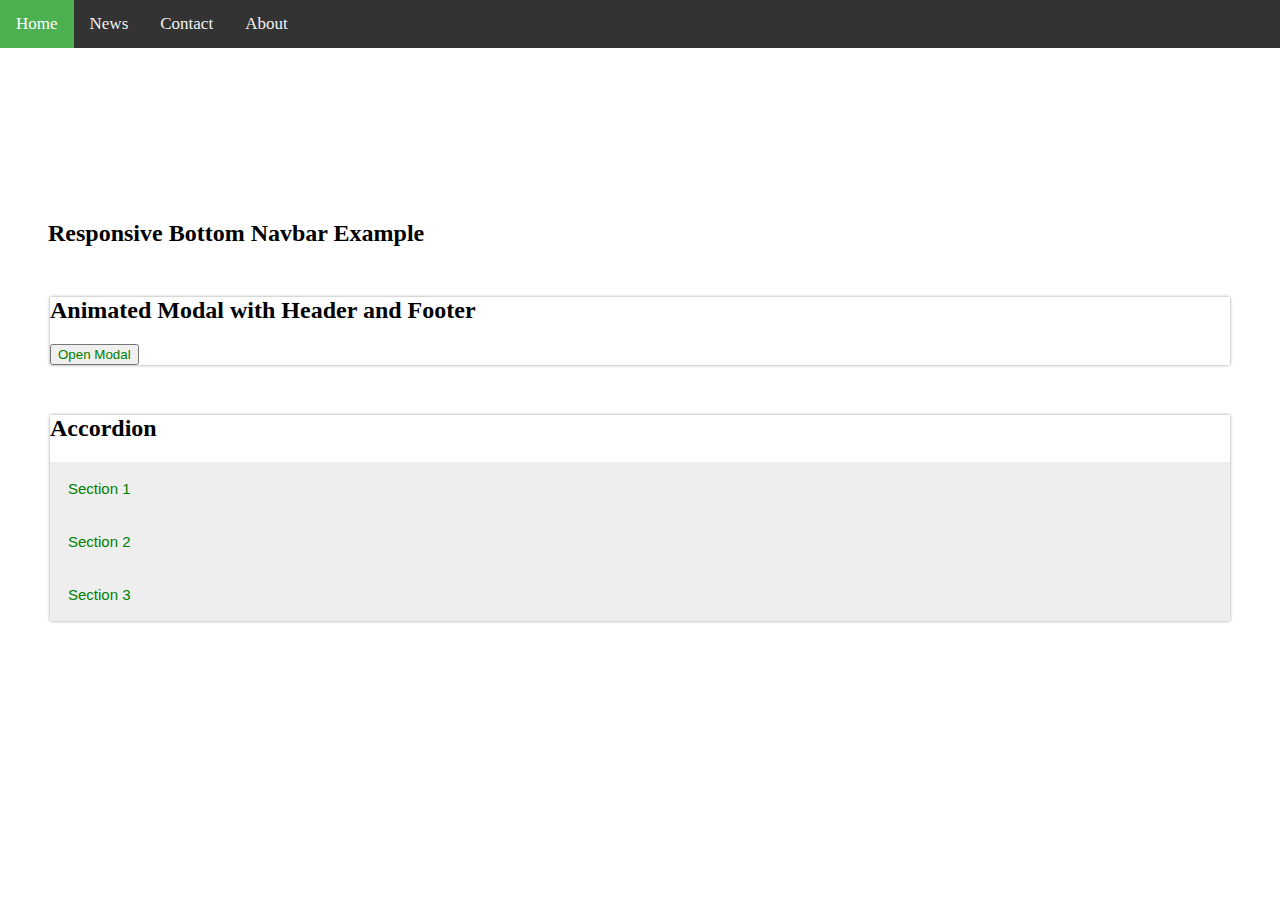
<file: index.html>
<!DOCTYPE html>
<html lang="en">
<head>
    <meta charset="UTF-8">
    <meta name="viewport" content="width=device-width, initial-scale=1.0">
    <meta http-equiv="X-UA-Compatible" content="ie=edge">
    <link rel="stylesheet" type="text/css" href="style.css">

    <title>Document</title>
</head>
<body>
    
    <div class="navbar" id="myNavbar">
        <a href="#home" class="active">Home</a>
        <a href="#news">News</a>
        <a href="#contact">Contact</a>
        <a href="#about">About</a>
        <a href="javascript:void(0);" style="font-size:15px;" class="icon" onclick="myFunction()">&#9776;</a>
      </div>
      
      
      <div style="padding-left:16px; padding-top: 200px; margin-left: 32px;">
        <h2>Responsive Bottom Navbar Example</h2>
      </div>
    

      <div class="box_shadow" style="margin: 50px;">

        <h2>Animated Modal with Header and Footer</h2>

<!-- Trigger/Open The Modal -->
<button id="myBtn" style="color: green" >Open Modal</button>

<!-- The Modal -->
<div id="myModal" class="modal">

  <!-- Modal content -->
  <div class="modal-content">
    <div class="modal-header">
      <span class="close">&times;</span>
      <h2>Modal Header</h2>
    </div>
    <div class="modal-body">
      <p>Some text in the Modal Body</p>
      <p>The is the modal example without bootstrap</p>
    </div>
    <div class="modal-footer">
      <h3>Modal Footer</h3>
    </div>
  </div>

</div>
</div>

<div class="box_shadow" style="margin: 50px;">
    <h2>Accordion</h2>

<button class="accordion" style="color: green">Section 1</button>
<div class="panel">
  <p> Lorem ipsum dolor sit amet consectetur, adipisicing elit. Quia distinctio sunt laborum corporis ad, aspernatur harum. Quaerat consequatur dolorem rerum a odit sunt obcaecati? Soluta labore sit enim pariatur, cum ratione ducimus molestias qui earum nemo tempora illum iure, ut laborum, reprehenderit ex laudantium eum. Asperiores nesciunt magni explicabo numquam! </p>
</div>

<button class="accordion" style="color: green">Section 2</button>
<div class="panel">
  <p>Lorem ipsum dolor sit amet, consectetur adipisicing elit, sed do eiusmod tempor incididunt ut labore et dolore magna aliqua. Ut enim ad minim veniam, quis nostrud exercitation ullamco laboris nisi ut aliquip ex ea commodo consequat.</p>
</div>

<button class="accordion" style="color: green">Section 3</button>
<div class="panel">
  <p>Lorem ipsum dolor sit amet, consectetur adipisicing elit, sed do eiusmod tempor incididunt ut labore et dolore magna aliqua. Ut enim ad minim veniam, quis nostrud exercitation ullamco laboris nisi ut aliquip ex ea commodo consequat.</p>
</div>
</div>


    <script src="jquery-3.3.1.min.js"></script>
    <script src="index.js"></script>


</body>
</html>
</file>
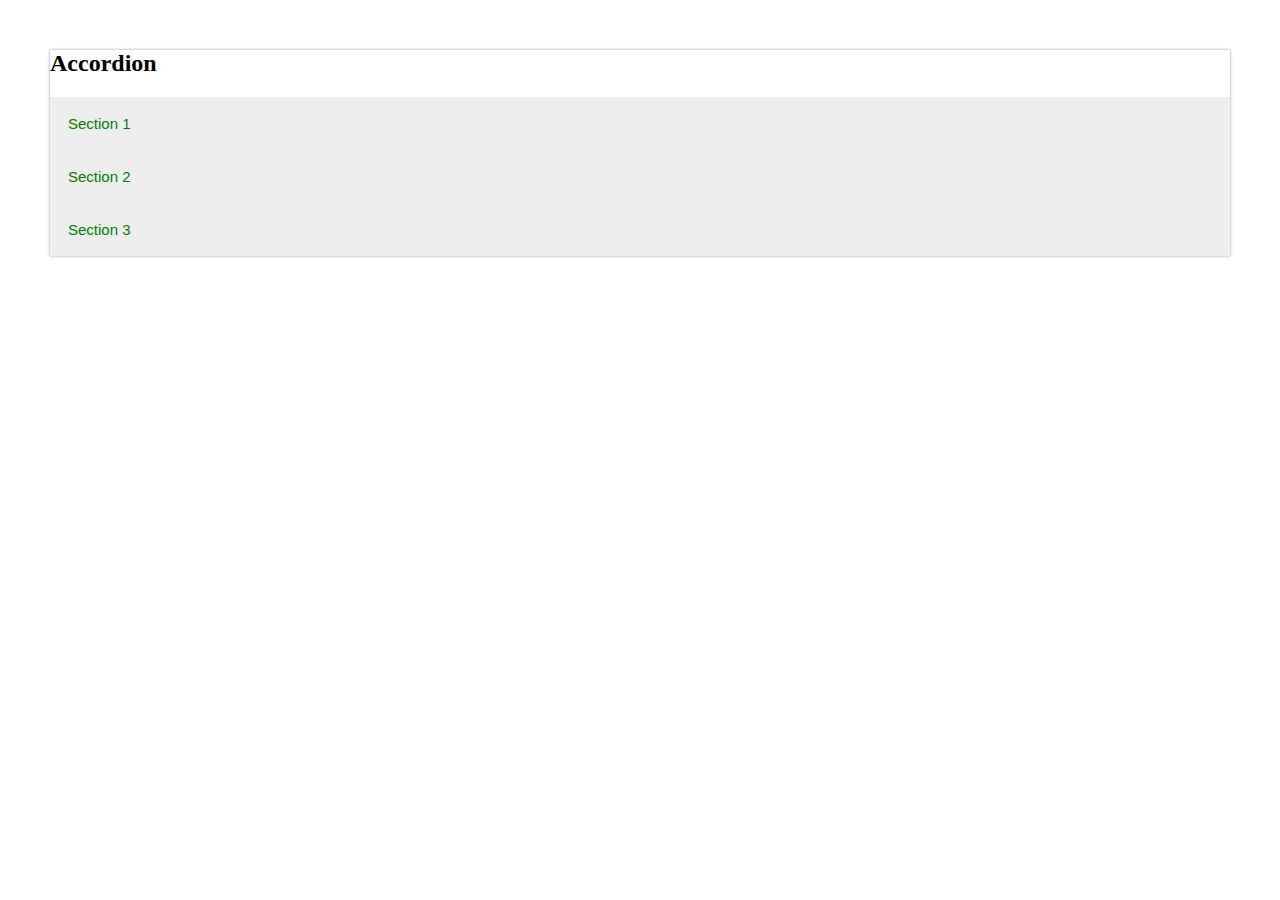
<file: Accordion.html>
<!DOCTYPE html>
<html lang="en">
<head>
    <meta charset="UTF-8">
    <meta name="viewport" content="width=device-width, initial-scale=1.0">
    <meta http-equiv="X-UA-Compatible" content="ie=edge">
    <link rel="stylesheet" href="style.css">
    <title>Accordion</title>
</head>
<body>
	<div class="box_shadow" style="margin: 50px;">
    <h2>Accordion</h2>

<button class="accordion" style="color: green">Section 1</button>
<div class="panel">
  <p> Lorem ipsum dolor sit amet consectetur, adipisicing elit. Quia distinctio sunt laborum corporis ad, aspernatur harum. Quaerat consequatur dolorem rerum a odit sunt obcaecati? Soluta labore sit enim pariatur, cum ratione ducimus molestias qui earum nemo tempora illum iure, ut laborum, reprehenderit ex laudantium eum. Asperiores nesciunt magni explicabo numquam! </p>
</div>

<button class="accordion" style="color: green">Section 2</button>
<div class="panel">
  <p>Lorem ipsum dolor sit amet, consectetur adipisicing elit, sed do eiusmod tempor incididunt ut labore et dolore magna aliqua. Ut enim ad minim veniam, quis nostrud exercitation ullamco laboris nisi ut aliquip ex ea commodo consequat.</p>
</div>

<button class="accordion" style="color: green">Section 3</button>
<div class="panel">
  <p>Lorem ipsum dolor sit amet, consectetur adipisicing elit, sed do eiusmod tempor incididunt ut labore et dolore magna aliqua. Ut enim ad minim veniam, quis nostrud exercitation ullamco laboris nisi ut aliquip ex ea commodo consequat.</p>
</div>
</div>
<script src="index.js"></script>
</body>
</html>
</file>
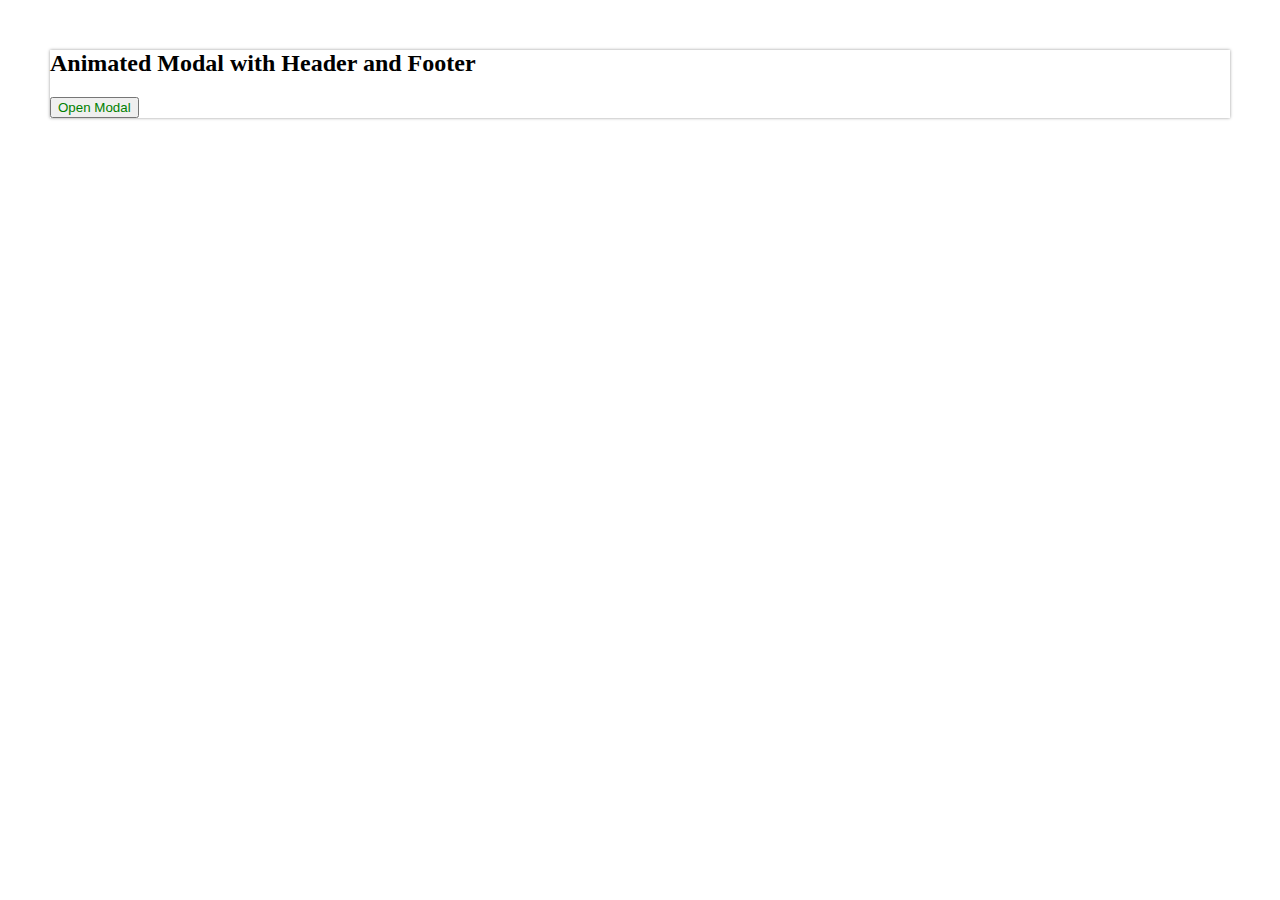
<file: modal.html>
<!DOCTYPE html>
<html lang="en">
<head>
    <meta charset="UTF-8">
    <meta name="viewport" content="width=device-width, initial-scale=1.0">
    <meta http-equiv="X-UA-Compatible" content="ie=edge">
    <link rel="stylesheet" type="text/css" href="style.css">
    <title>Modal</title>
</head>
<body>
      <div class="box_shadow" style="margin: 50px;">

        <h2>Animated Modal with Header and Footer</h2>

<!-- Trigger/Open The Modal -->
<button id="myBtn" style="color: green">Open Modal</button>

<!-- The Modal -->
<div id="myModal" class="modal">

  <!-- Modal content -->
  <div class="modal-content">
    <div class="modal-header">
      <span class="close">&times;</span>
      <h2>Modal Header</h2>
    </div>
    <div class="modal-body">
      <p>Some text in the Modal Body</p>
      <p>The is the modal example without bootstrap</p>
    </div>
    <div class="modal-footer">
      <h3>Modal Footer</h3>
    </div>
  </div>

</div>
</div>

    <script src="jquery-3.3.1.min.js"></script>
    <script src="index.js"></script>
</body>
</html>
</file>
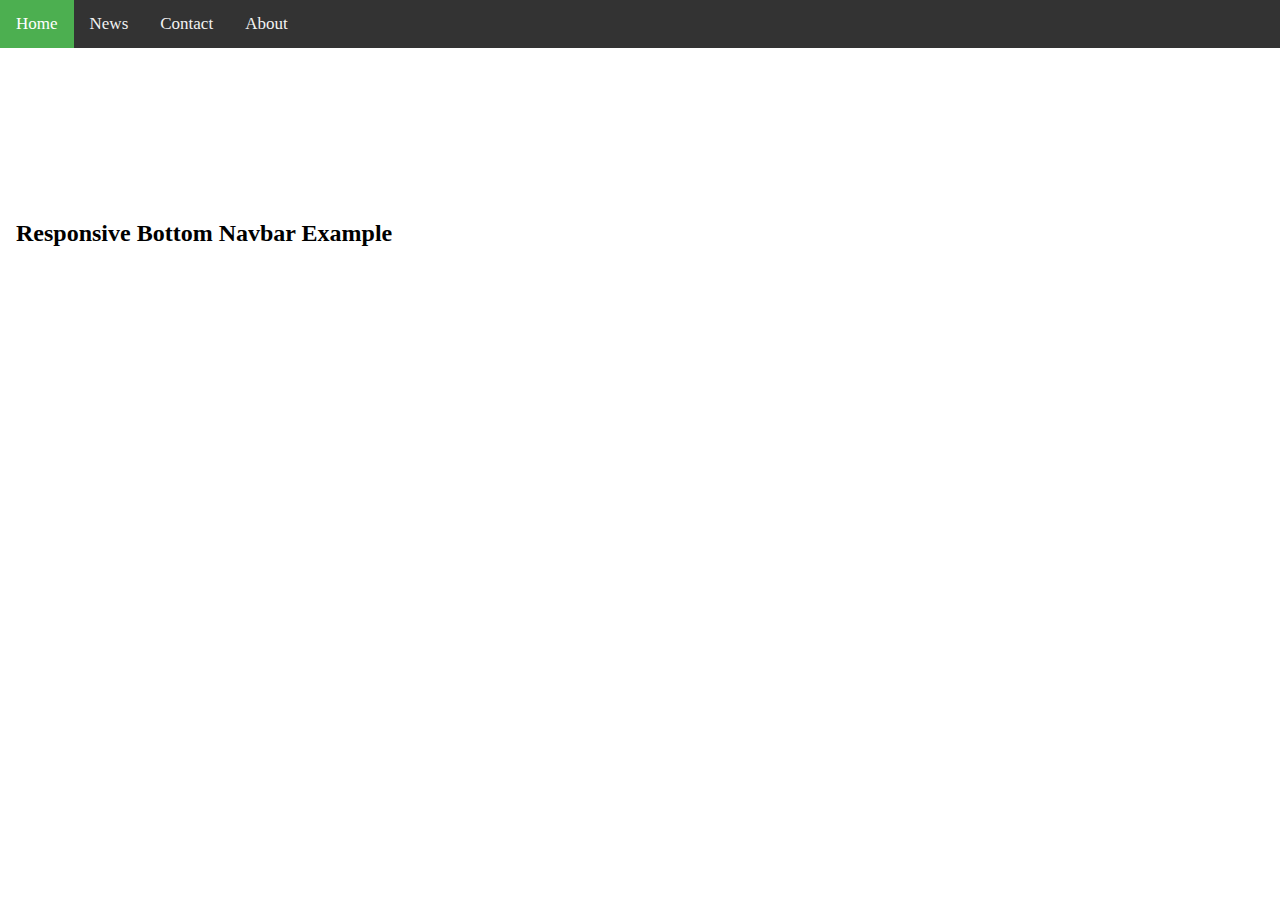
<file: navbar.html>
<!DOCTYPE html>
<html lang="en">
<head>
    <meta charset="UTF-8">
    <meta name="viewport" content="width=device-width, initial-scale=1.0">
    <meta http-equiv="X-UA-Compatible" content="ie=edge">
    <link rel="stylesheet" href="style.css">
    <title>Navbar</title>
</head>
<body>
        
                <div class="navbar" id="myNavbar">
                <a href="#home" class="active">Home</a>
                <a href="#news">News</a>
                <a href="#contact">Contact</a>
                <a href="#about">About</a>
                <a href="javascript:void(0);" style="font-size:15px;" class="icon" onclick="myFunction()">&#9776;</a>
              </div>
              
              <div style="padding-left:16px; padding-top: 200px;">
                <h2>Responsive Bottom Navbar Example</h2>
              </div>
      
  
    
    <script src="index.js"></script>
</body>
</html>
</file>
<file: style.css>
.box_shadow {
  box-shadow: 0px 0px 3px 0px rgba(0,0,0,0.4);
}

/* accordion css */

.accordion {
    background-color: #eee;
    color: #444;
    cursor: pointer;
    padding: 18px;
    width: 100%;
    border: none;
    text-align: left;
    outline: none;
    font-size: 15px;
    transition: 0.4s;
}

.active, .accordion:hover {
    background-color: #ccc; 
}

.panel {
    padding: 0 18px;
    display: none;
    background-color: white;
    overflow: hidden;
}

/* navbar css */
body {margin:0;}

.navbar {
  overflow: hidden;
  background-color: #333;  
  position: fixed;
  width: 100%;
}

.navbar a {
  float: left;
  display: block;
  color: #f2f2f2;
  text-align: center;
  padding: 14px 16px;
  text-decoration: none;
  font-size: 17px;
}

.navbar a:hover {
  background-color: #ddd;
  color: black;
}

.navbar a.active {
  background-color: #4CAF50;
  color: white;
}

.navbar .icon {
  display: none;
}

@media screen and (max-width: 600px) {
  .navbar a:not(:first-child) {display: none;}
  .navbar a.icon {
    float: right;
    display: block;
  }
}

@media screen and (max-width: 600px) {
  .navbar.responsive .icon {
    position: absolute;
    right: 0;
    bottom:0;
  }
  .navbar.responsive a {
    float: none;
    display: block;
    text-align: left;
  }

}

/* modal css */

/* The Modal (background) */
.modal {
    display: none; /* Hidden by default */
    position: fixed; /* Stay in place */
    z-index: 1; /* Sit on top */
    padding-top: 100px; /* Location of the box */
    left: 0;
    top: 0;
    width: 100%; /* Full width */
    height: 100%; /* Full height */
    overflow: auto; /* Enable scroll if needed */
    background-color: rgb(0,0,0); /* Fallback color */
    background-color: rgba(0,0,0,0.4); /* Black w/ opacity */
}

/* Modal Content */
.modal-content {
    position: relative;
    background-color: #fefefe;
    margin: auto;
    padding: 0;
    border: 1px solid #888;
    width: 80%;
    box-shadow: 0 4px 8px 0 rgba(0,0,0,0.2),0 6px 20px 0 rgba(0,0,0,0.19);
    -webkit-animation-name: animatetop;
    -webkit-animation-duration: 0.4s;
    animation-name: animatetop;
    animation-duration: 0.4s
}

/* Add Animation */
@-webkit-keyframes animatetop {
    from {top:-300px; opacity:0} 
    to {top:0; opacity:1}
}

@keyframes animatetop {
    from {top:-300px; opacity:0}
    to {top:0; opacity:1}
}

/* The Close Button */
.close {
    color: white;
    float: right;
    font-size: 28px;
    font-weight: bold;
}

.close:hover,
.close:focus {
    color: #000;
    text-decoration: none;
    cursor: pointer;
}

.modal-header {
    padding: 2px 16px;
    background-color: #5cb85c;
    color: white;
}

.modal-body {padding: 2px 16px;}

.modal-footer {
    padding: 2px 16px;
    background-color: #5cb85c;
    color: white;
}
</file>
